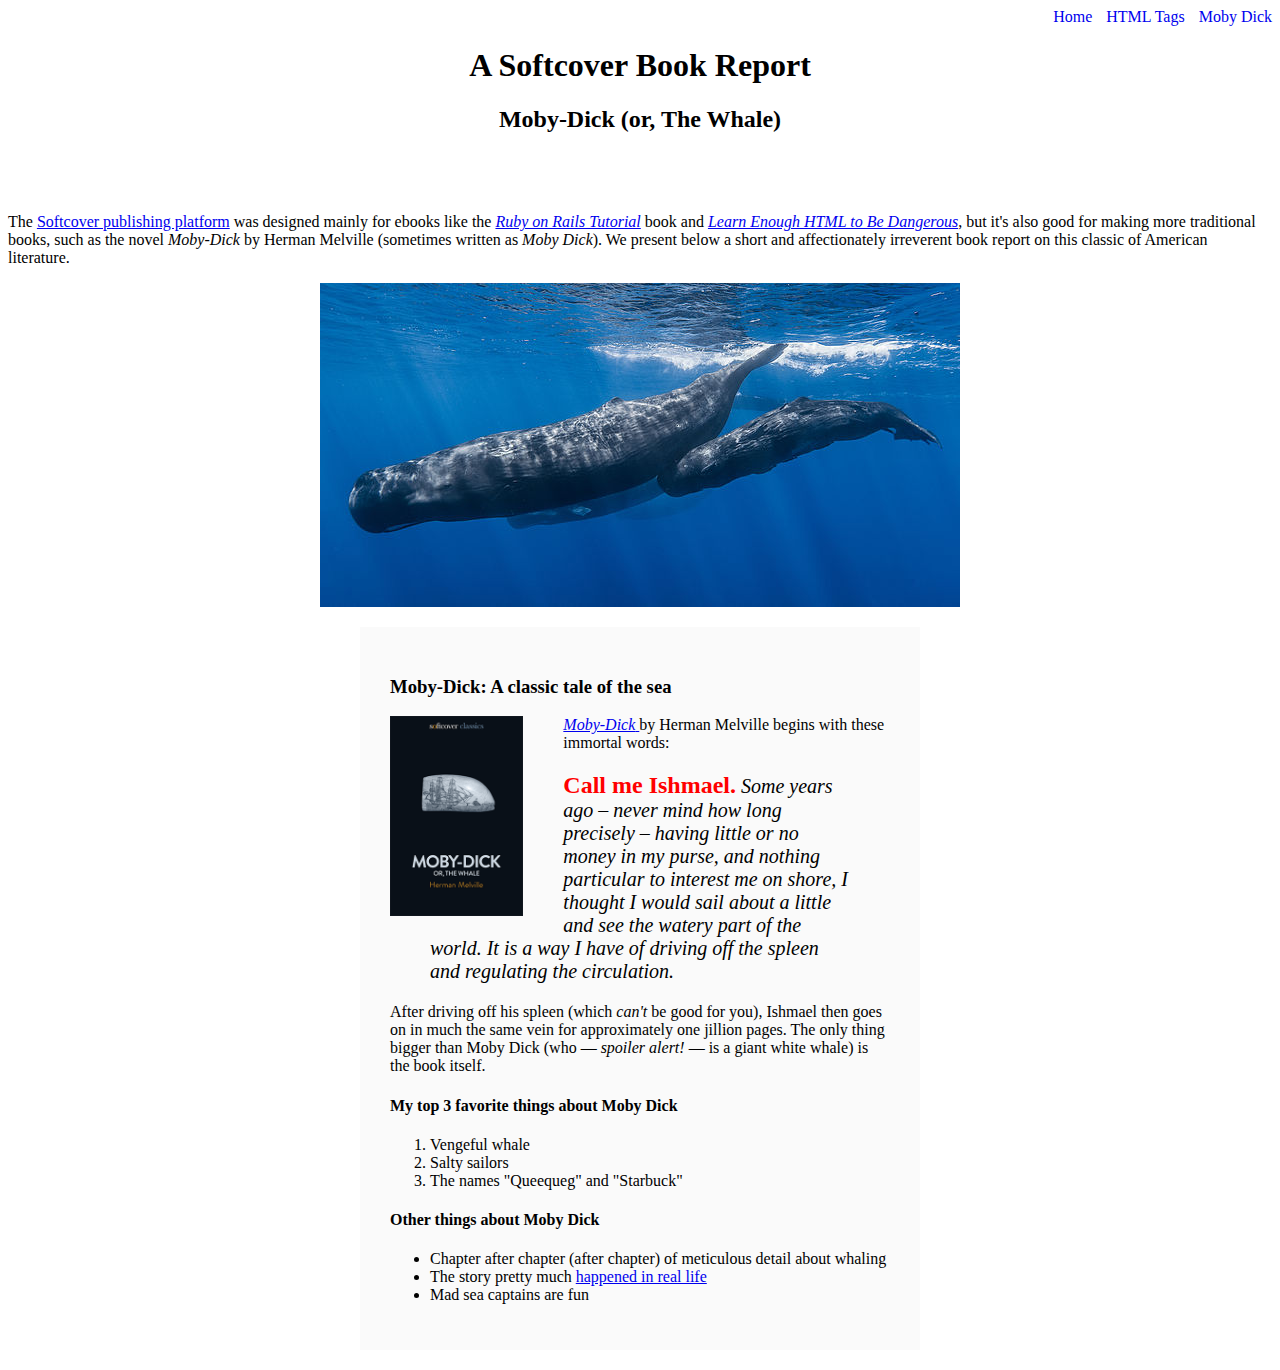
<file: moby-dick.html>
<!DOCTYPE html>
<html lang="en">
  <head>
    <meta charset="utf-8">
    <title>Moby Dick</title>
    <link rel="stylesheet" href="css/main.css">
  </head>
  <body>
    <nav id="main-nav" class="nav-menu">
      <a href="index.html">Home</a>
      <a href="tags.html" class="nav-spacing">HTML Tags</a>
      <a href="moby-dick.html" class="nav-spacing">Moby Dick</a>
    </nav>
    
    <header>
      <h1>A Softcover Book Report</h1>
      <h2>Moby-Dick (or, The Whale)</h2>
    </header>
    <div>
      <p>
        The <a href="https://www.softcover.io/">Softcover publishing platform</a>
        was designed mainly for ebooks like the
        <a href="https://railstutorial.org/book"><em>Ruby on Rails Tutorial</em></a>
        book and <a href="https://learnenough.com/html"><em>Learn Enough
        HTML to Be Dangerous</em></a>, but it's also good for making more
        traditional books, such as the novel <em>Moby-Dick</em> by Herman
        Melville (sometimes written as <em>Moby Dick</em>). We present below a
        short and affectionately irreverent book report on this classic of
        American literature.
      </p>
    </div>
    <a href="https://commons.wikimedia.org/wiki/File:Sperm_whale_pod.jpg">
      <img src="images/sperm-whales.jpg" alt="sperm whales swimming"
       class="hero-img">
    </a>
    <div class="book-overview">
      <h3>Moby-Dick: A classic tale of the sea</h3>
      
      <a href="https://www.softcover.io/read/6070fb03/moby-dick" target="_blank"
        rel="noopener">
        <img src="images/moby-dick.png" alt="Moby Dick" class="book-cover">
      </a>

      <p>
        <a href="https://www.softcover.io/read/6070fb03/moby-dick"
          target="_blank" rel="noopener">
          <em>Moby-Dick</em>
        </a>
        by Herman Melville begins with these immortal words: 
      </p>
      
      <blockquote class="book-quote">
        <p>
          <em class="first-line">Call me Ishmael.</em> Some years ago – never mind how
          long precisely – having little or no money in my purse, and nothing
          particular to interest me on shore, I thought I would sail about a
          little and see the watery part of the world. It is a way I have of
          driving off the spleen and regulating the circulation.
        </p>
      </blockquote>

      <p>
        After driving off his spleen (which <em>can't</em> be good for you),
        Ishmael then goes on in much the same vein for approximately one
        jillion pages. The only thing bigger than Moby Dick (who — <em>spoiler
        alert!</em> — is a giant white whale) is the book itself.
      </p>

      <h4 style="clear: both;">My top 3 favorite things about Moby Dick</h4>

      <ol>
        <li>Vengeful whale</li>
        <li>Salty sailors</li>
        <li>The names "Queequeg" and "Starbuck"</li>
      </ol>

      <h4>Other things about Moby Dick</h4>

      <ul>
        <li>
          Chapter after chapter (after chapter) of meticulous detail about
          whaling
        </li>
        <li>
          The story pretty much
          <a href="https://en.wikipedia.org/wiki/Essex_(whaleship)"
             target="_blank" rel="noopener">happened in real life</a>
        </li>
        <li>Mad sea captains are fun</li>
      </ul>
    </div>
  </body>
</html>
</file>
<file: css/main.css>
.nav-menu {
  text-align: right;
}

.nav-menu a, .image-link {
  text-decoration: none;
}

.nav-menu a:visited, .nav-menu a:active {
  color: #0000ee;
}

.nav-spacing {
  margin: 0 0 0 10px;
}

body > header {
  text-align: center;
  margin: 0 0 80px;
}

.hero-img {
  display: block;
  margin: 0 auto;
}

.book-overview {
  max-width: 500px;
  margin: 20px auto;
  padding: 30px;
  background-color: #fafafa;
}

img.book-cover {
  height: 200px;
  float: left;
  margin-right: 40px;
} 

blockquote.book-quote {
  font-size: 1.25rem;
  font-style: italic;
}

em.first-line {
  font-style: normal;
  font-size: 1.5rem;
  font-weight: bold;
  color: #f00;
}
</file>
